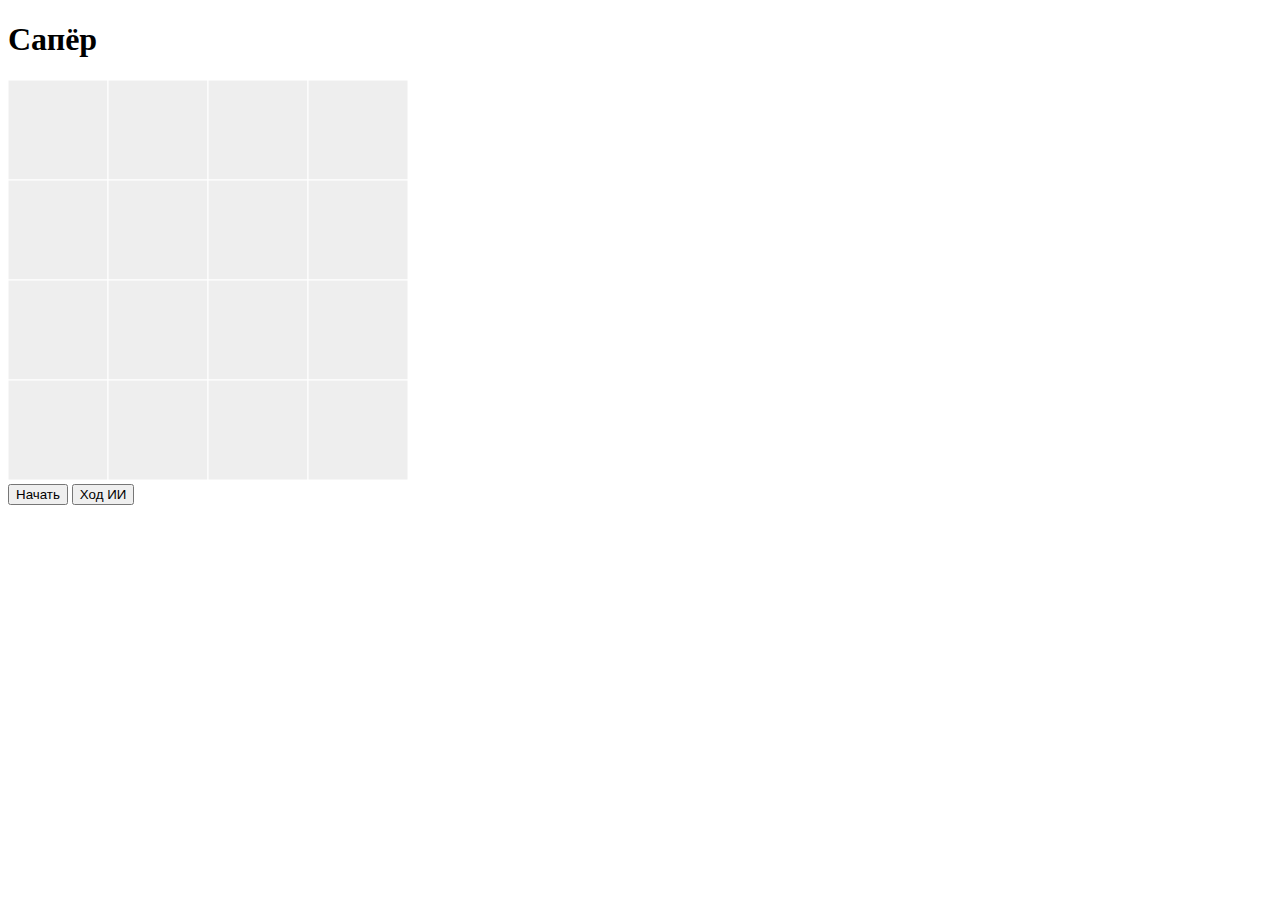
<file: minesweeper/index.html>
<!doctype html>
<html>
	<head>
		<meta charset="utf-8"> 
		<link href="https://cdn.jsdelivr.net/npm/bootstrap@5.1.3/dist/css/bootstrap.min.css" rel="stylesheet" integrity="sha384-1BmE4kWBq78iYhFldvKuhfTAU6auU8tT94WrHftjDbrCEXSU1oBoqyl2QvZ6jIW3" crossorigin="anonymous">
	</head>
	<body>
		<h1>Сапёр</h1>
		<div style="display:none;">
			<img id="flag" src="./images/flag.png">
			<img id="mine" src="./images/mine.png">
		</div>

		<canvas oncontextmenu="event.preventDefault();" id="canvas" width="400" height="400" style="background-color:rgb(200, 200, 200);"></canvas>
		<br>
		<button type = "button" id="start">Начать</button>
		<button type = "button" id = "ai_move">Ход ИИ</button>
		<script src="./js/index.js" type="module"></script>
	</body>
</html>
</file>
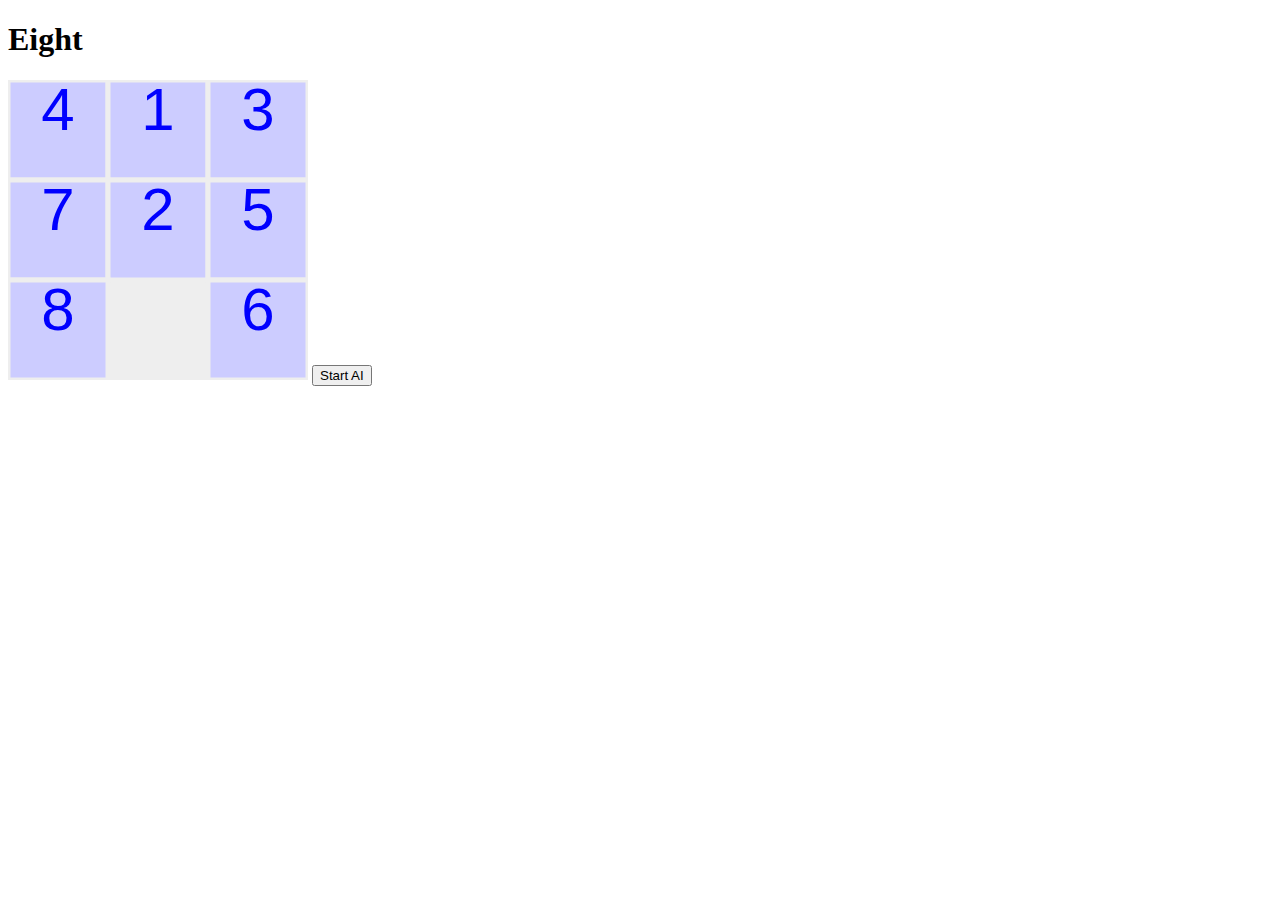
<file: eight/eight.html>
<!doctype html>
<html>
    <head>
        <meta charset="utf-8">
        <title>Eight</title>
    </head>
    <body>
        <h1>Eight</h1>
        <canvas width=300 height=300 id="canvas"></canvas>
        <button id="btn_start_ai">Start AI</button>
        <script src="./js/main.js" type="module"></script>
    </body>
</html>
</file>
